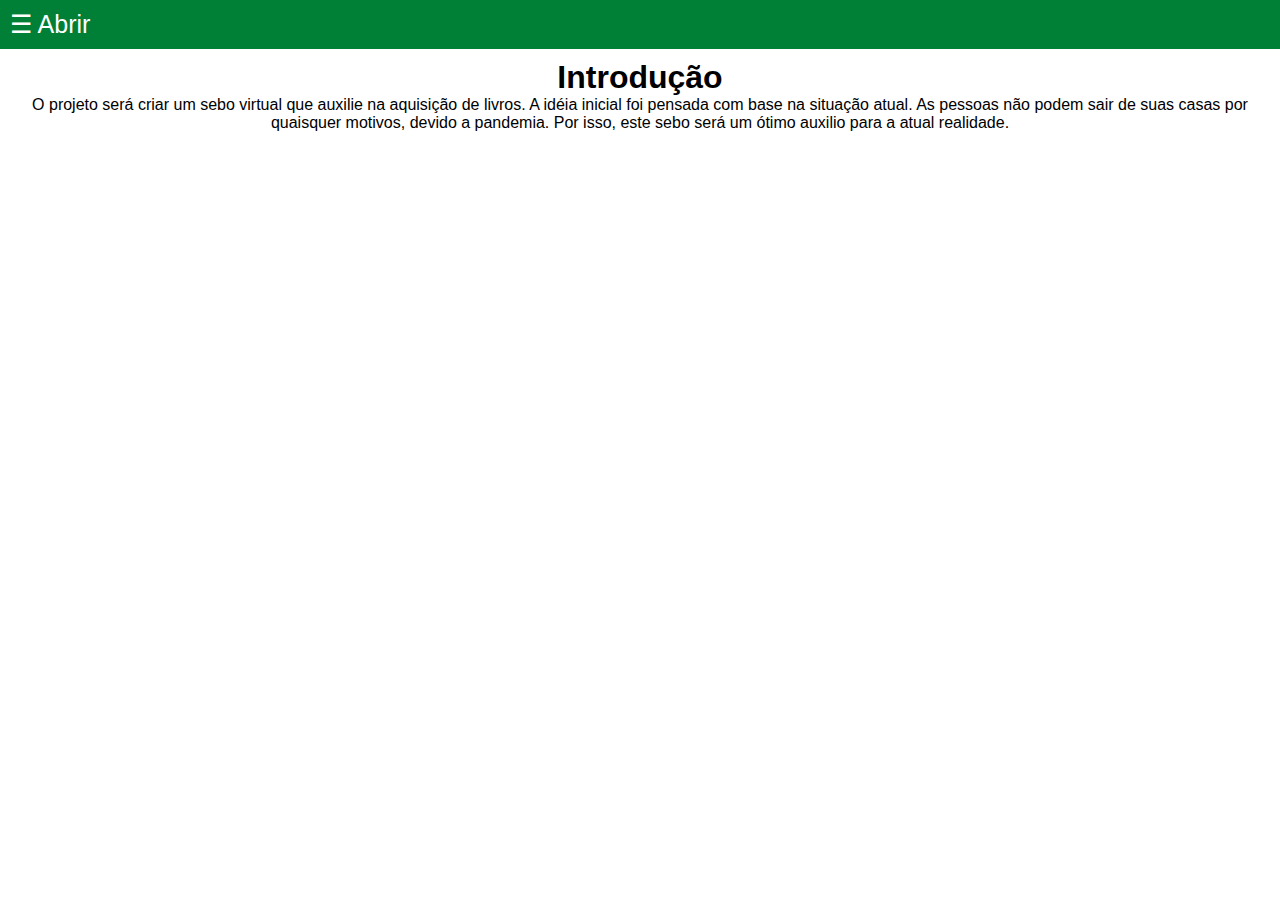
<file: index.html>
<!DOCTYPE html>
<html lang="pt-br">
<head>
    <meta charset="UTF-8">
    <meta http-equiv="X-UA-Compatible" content="IE=edge">
    <meta name="viewport" content="width=device-width, initial-scale=1.0">
    <link rel="icon" href="img/Icone.png" type="imagem/png">
    <link rel="stylesheet" href="css/style.css">
    <title>Home</title>
</head>
<body>
    <header>
        <a href="#" class="btnAbrir" onclick="abrirMenu()">&#9776; Abrir</a>
    </header>
    <nav id="menuLateral">
        <a href="#" onclick="fecharMenu()">&times; Fechar</a>
        <a href="index.html">Home</a>
        <a href="historia.html">História</a>
        <a href="estrutura.html">Estrtura do Site</a>
        <a href="desenvolvedores.html">Quem Somos?</a>
    </nav>
    <main id="conteudo">
        <h1>Introdução</h1>

        <p>O projeto será criar um sebo virtual que auxilie na aquisição de livros.
             A idéia inicial foi pensada com base na situação atual. 
             As pessoas não podem sair de suas casas por quaisquer motivos, devido a pandemia.
             Por isso, este sebo será um ótimo auxilio para a atual realidade. </p>
    </main>
    <script>
        function abrirMenu(){
            document.getElementById('menuLateral').style.width = '250px';
            document.getElementById('conteudo').style.marginLeft = '250px'
        }
        function fecharMenu() {
            document.getElementById('menuLateral').style.width = '0px'
            document.getElementById('conteudo').style.marginLeft = '0px'
        }
    </script>
</body>
</html>
</file>
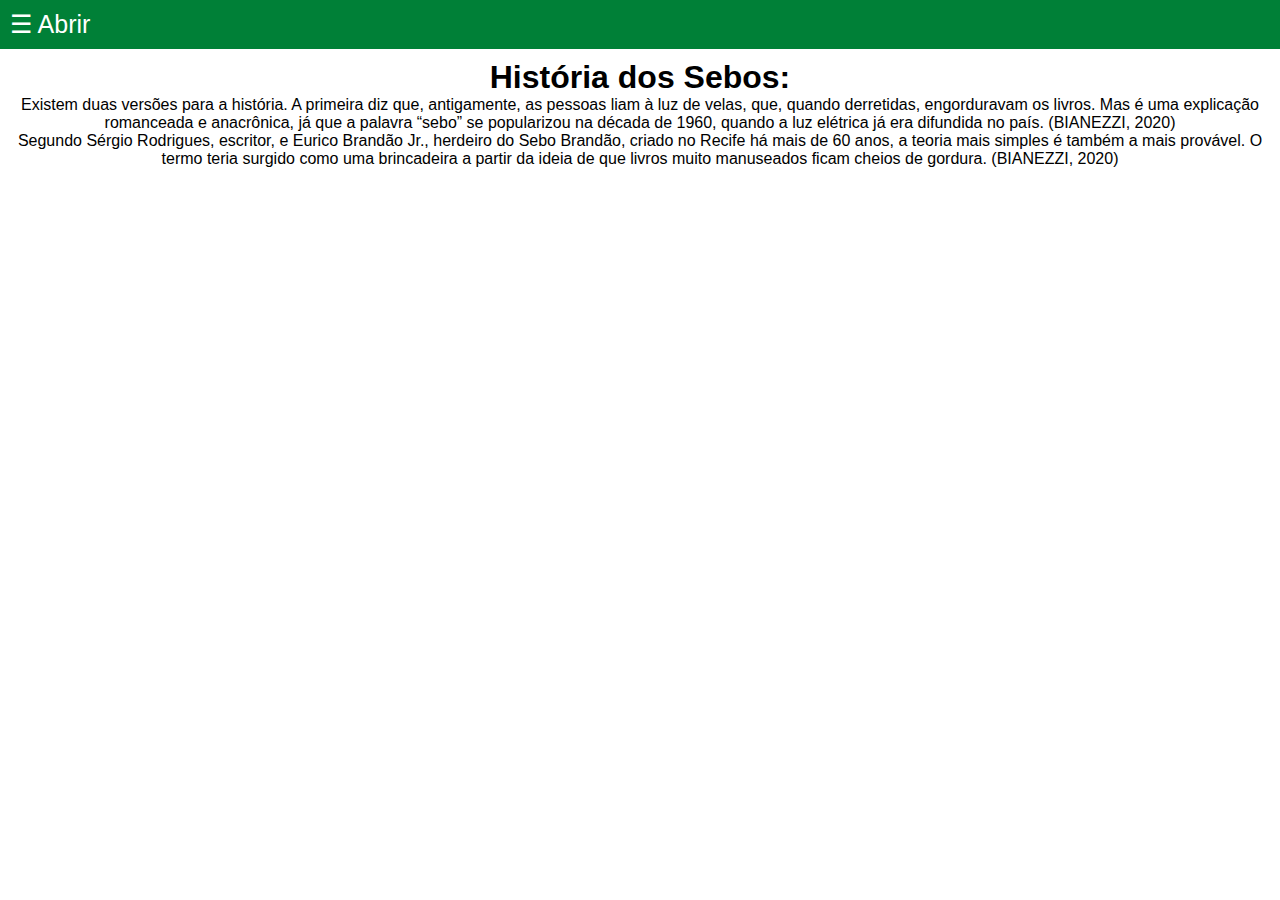
<file: historia.html>
<!DOCTYPE html>
<html lang="pt-br">
<head>
    <meta charset="UTF-8">
    <meta http-equiv="X-UA-Compatible" content="IE=edge">
    <meta name="viewport" content="width=device-width, initial-scale=1.0">
    <link rel="icon" href="img/Icone.png" type="imagem/png">
    <link rel="stylesheet" href="css/style.css">
    <title>História dos sebos</title>
</head>
<body>
    <header>
        <a href="#" class="btnAbrir" onclick="abrirMenu()">&#9776; Abrir</a>
    </header>
    <nav id="menuLateral">
        <a href="#" onclick="fecharMenu()">&times; Fechar</a>
        <a href="index.html">Home</a>
        <a href="historia.html">História</a>
        <a href="estrutura.html">Estrtura do Site</a>
        <a href="desenvolvedores.html">Quem Somos?</a>
    </nav>
    <main id="conteudo">
        <h1>História dos Sebos:</h1>

        <p>Existem duas versões para a história. 
            A primeira diz que, antigamente, as pessoas liam à luz de velas, que, quando derretidas, 
            engorduravam os livros. Mas é uma explicação romanceada e anacrônica, já que a palavra “sebo” se popularizou 
            na década de 1960, quando a luz elétrica já era difundida no país. (BIANEZZI, 2020)</p>

        <p>Segundo Sérgio Rodrigues, escritor, e Eurico Brandão Jr., 
            herdeiro do Sebo Brandão, criado no Recife há mais de 60 anos, a teoria mais simples é também a mais 
            provável. O termo teria surgido como uma brincadeira a partir da ideia de que livros muito manuseados 
            ficam cheios de gordura. (BIANEZZI, 2020)</p>
    </main>
    <script>
        function abrirMenu(){
            document.getElementById('menuLateral').style.width = '250px';
            document.getElementById('conteudo').style.marginLeft = '250px'
        }
        function fecharMenu() {
            document.getElementById('menuLateral').style.width = '0px'
            document.getElementById('conteudo').style.marginLeft = '0px'
        }
    </script>
</body>
</html>
</file>
<file: css/style.css>
*{
    padding: 0;
    margin: 0;
    font-family: Arial, Helvetica, sans-serif;
}
a{
    text-decoration: none;
}
header{
    background-color: #008037;
    padding: 10px;
}
.btnAbrir{
    color: white;
    font-size: 25px;
}
nav{
    height: 100%;
    width: 0px;
    background-color: #ffcc00;
    position: fixed;
    top: 0;
    left: 0;
    z-index: 1;
    overflow: hidden;
    transition: width 0.4s;
}
nav a{
    color: white;
    font-size: 25px;
    display: block;
    padding: 12px 10px 10px 32px;
    border-left: 8px solid transparent;
}
nav a:hover{
    color: black;
    background-color: white;
    border-left-color: #008037;
}
main{
    padding: 10px;
    transition: margin-left 0.4s;
}
h1{
    text-align: center;
}
p{
    text-align: center;
}
</file>
